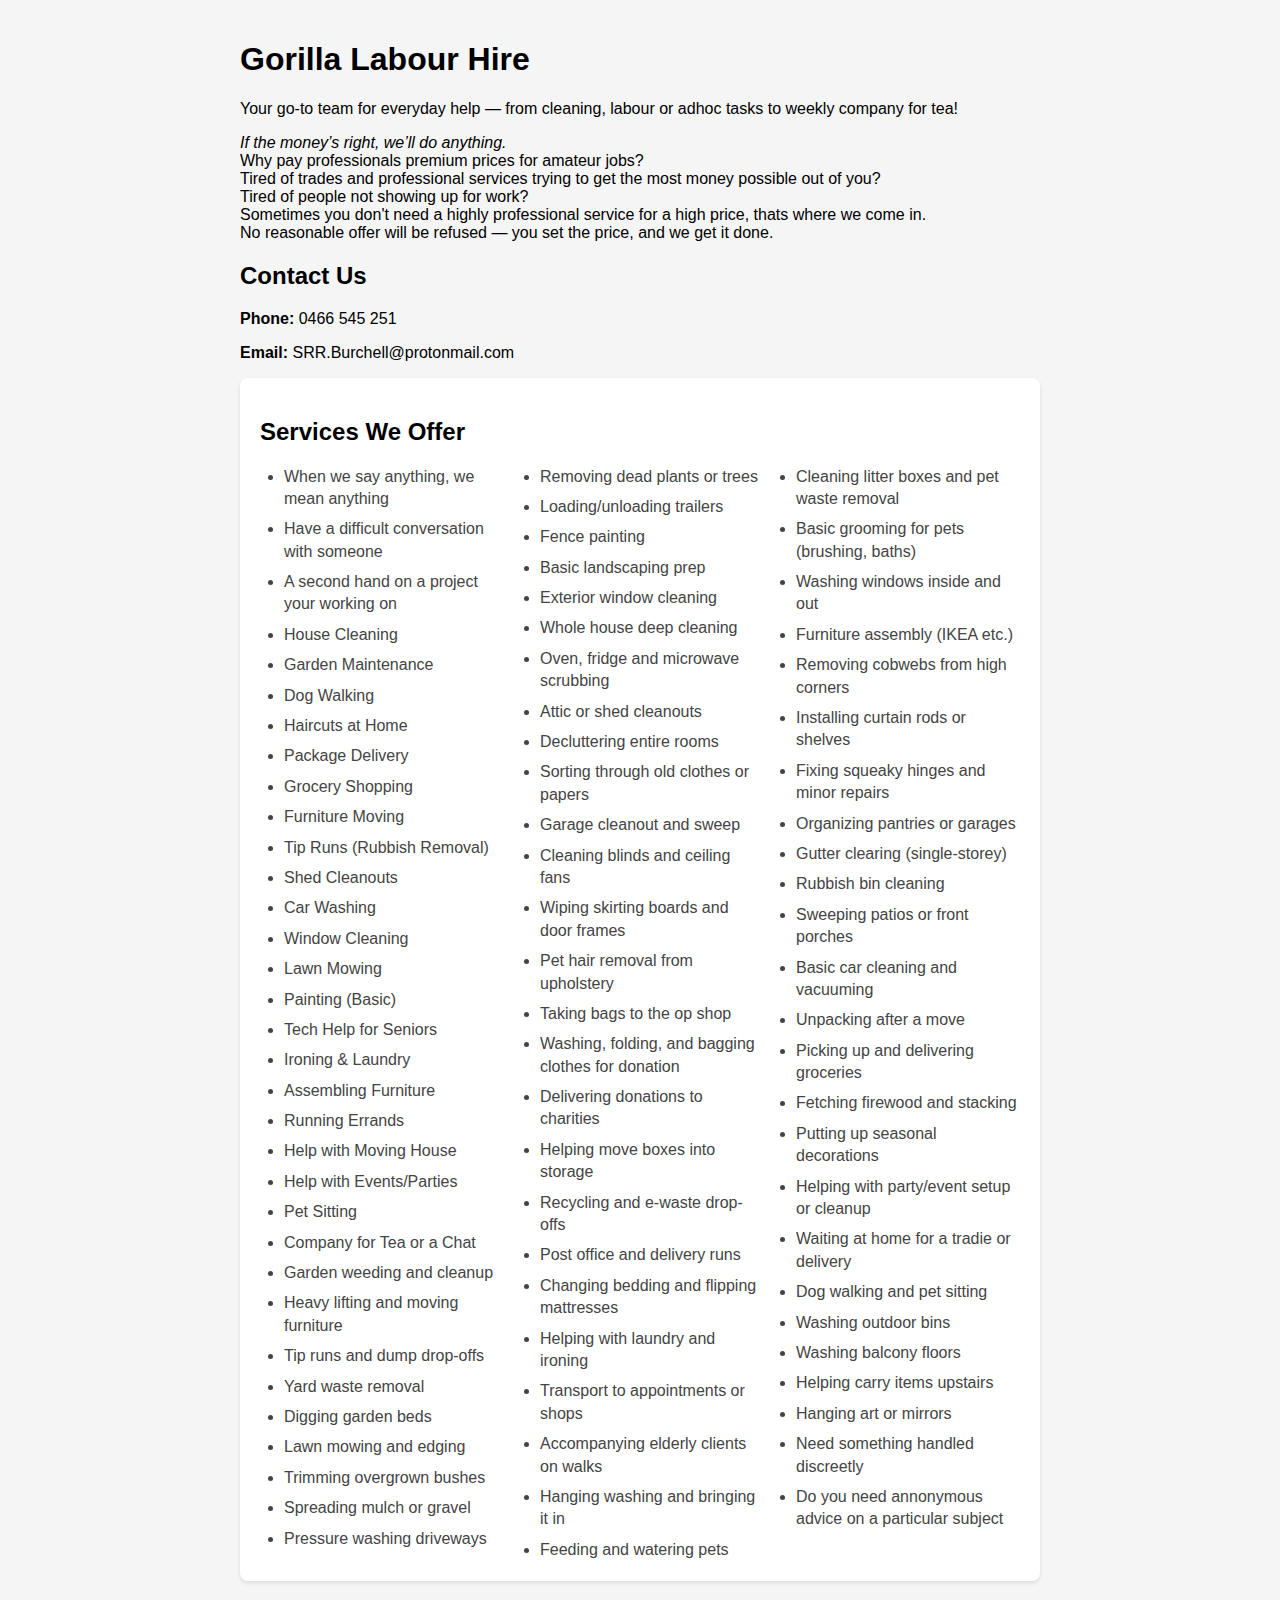
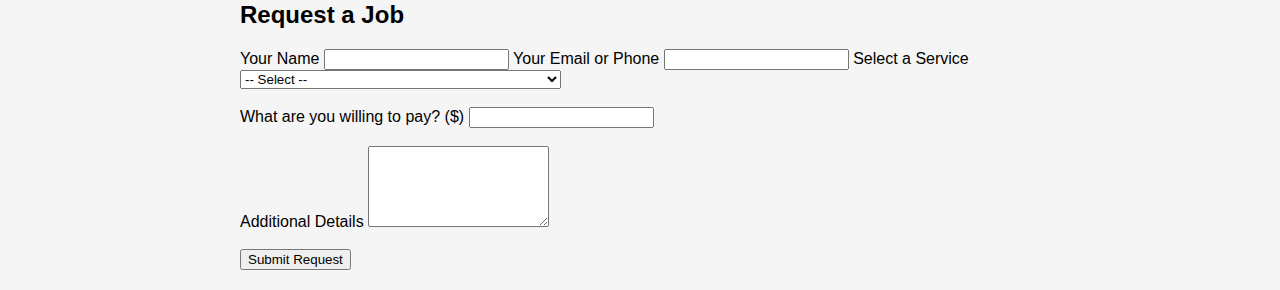
<file: index.html>
<!DOCTYPE html>
<html lang="en">
<head>
    <meta charset="UTF-8"/>
    <meta name="viewport" content="width=device-width, initial-scale=1.0"/>
    <title>Coastal Collective</title>
    <link rel="stylesheet" href="./style.css"/>
</head>
<body>

    <h1>Gorilla Labour Hire</h1>
    <p>Your go-to team for everyday help — from cleaning, labour or adhoc tasks to weekly company for tea!</p>
    <p class="motto">
        <em>If the money’s right, we’ll do anything.</em><br>
        Why pay professionals premium prices for amateur jobs?<br>
        Tired of trades and professional services trying to get the most money possible out of you?<br>
        Tired of people not showing up for work?<br>
        Sometimes you don't need a highly professional service for a high price, thats where we come in. <br>
        No reasonable offer will be refused — you set the price, and we get it done.<br>
    </p>

    <div class="contact">
        <h2>Contact Us</h2>
        <p><strong>Phone:</strong> 0466 545 251</p>
        <p><strong>Email:</strong> SRR.Burchell@protonmail.com</p>
    </div>
  
    <div class="services">
        <h2>Services We Offer</h2>
        <ul>
            <li>When we say anything, we mean anything</li>
            <li>Have a difficult conversation with someone</li>
            <li>A second hand on a project your working on</li>
            <li>House Cleaning</li>
            <li>Garden Maintenance</li>
            <li>Dog Walking</li>
            <li>Haircuts at Home</li>
            <li>Package Delivery</li>
            <li>Grocery Shopping</li>
            <li>Furniture Moving</li>
            <li>Tip Runs (Rubbish Removal)</li>
            <li>Shed Cleanouts</li>
            <li>Car Washing</li>
            <li>Window Cleaning</li>
            <li>Lawn Mowing</li>
            <li>Painting (Basic)</li>
            <li>Tech Help for Seniors</li>
            <li>Ironing & Laundry</li>
            <li>Assembling Furniture</li>
            <li>Running Errands</li>
            <li>Help with Moving House</li>
            <li>Help with Events/Parties</li>
            <li>Pet Sitting</li>
            <li>Company for Tea or a Chat</li>
                <!-- Manual Labor & Yard Work -->
                <li>Garden weeding and cleanup</li>
                <li>Heavy lifting and moving furniture</li>
                <li>Tip runs and dump drop-offs</li>
                <li>Yard waste removal</li>
                <li>Digging garden beds</li>
                <li>Lawn mowing and edging</li>
                <li>Trimming overgrown bushes</li>
                <li>Spreading mulch or gravel</li>
                <li>Pressure washing driveways</li>
                <li>Removing dead plants or trees</li>
                <li>Loading/unloading trailers</li>
                <li>Fence painting</li>
                <li>Basic landscaping prep</li>
                <li>Exterior window cleaning</li>
              
                <!-- Cleaning & Decluttering -->
                <li>Whole house deep cleaning</li>
                <li>Oven, fridge and microwave scrubbing</li>
                <li>Attic or shed cleanouts</li>
                <li>Decluttering entire rooms</li>
                <li>Sorting through old clothes or papers</li>
                <li>Garage cleanout and sweep</li>
                <li>Cleaning blinds and ceiling fans</li>
                <li>Wiping skirting boards and door frames</li>
                <li>Pet hair removal from upholstery</li>
              
                <!-- Donation & Errand Runs -->
                <li>Taking bags to the op shop</li>
                <li>Washing, folding, and bagging clothes for donation</li>
                <li>Delivering donations to charities</li>
                <li>Helping move boxes into storage</li>
                <li>Recycling and e-waste drop-offs</li>
                <li>Post office and delivery runs</li>
              
                <!-- Personal Help & Elderly Support -->
                <li>Changing bedding and flipping mattresses</li>
                <li>Helping with laundry and ironing</li>
                <li>Transport to appointments or shops</li>
                <li>Accompanying elderly clients on walks</li>
                <li>Hanging washing and bringing it in</li>
                <li>Feeding and watering pets</li>
                <li>Cleaning litter boxes and pet waste removal</li>
                <li>Basic grooming for pets (brushing, baths)</li>
                <li>Washing windows inside and out</li>
              
                <!-- Handy Tasks & Misc Jobs -->
                <li>Furniture assembly (IKEA etc.)</li>
                <li>Removing cobwebs from high corners</li>
                <li>Installing curtain rods or shelves</li>
                <li>Fixing squeaky hinges and minor repairs</li>
                <li>Organizing pantries or garages</li>
                <li>Gutter clearing (single-storey)</li>
                <li>Rubbish bin cleaning</li>
                <li>Sweeping patios or front porches</li>
                <li>Basic car cleaning and vacuuming</li>
                <li>Unpacking after a move</li>
              
                <!-- Odd Jobs & Requests -->
                <li>Picking up and delivering groceries</li>
                <li>Fetching firewood and stacking</li>
                <li>Putting up seasonal decorations</li>
                <li>Helping with party/event setup or cleanup</li>
                <li>Waiting at home for a tradie or delivery</li>
                <li>Dog walking and pet sitting</li>
                <li>Washing outdoor bins</li>
                <li>Washing balcony floors</li>
                <li>Helping carry items upstairs</li>
                <li>Hanging art or mirrors</li>
                <li>Need something handled discreetly</li>
                <li>Do you need annonymous advice on a particular subject</li>
          </ul>
    </div>

    <!-- Single Form for All Requests -->
    <div class="form-section">
        <h2>Request a Job</h2>
      
        <!-- Netlify Form Start -->
        <form name="job-request" method="POST" data-netlify="true" action="thank-you.html">
          <!-- Hidden input to identify the form -->
          <input type="hidden" name="form-name" value="job-request" />
      
          <!-- User Details -->
          <label for="name">Your Name</label>
          <input type="text" id="name" name="name" required />
      
          <label for="email">Your Email or Phone</label>
          <input type="text" id="email" name="email" required />
      
          <!-- Service Selection -->
          <label for="service">Select a Service</label>
          <select id="service" name="service" required>
            <option value="">-- Select --</option>
            <option>House Cleaning</option>
            <option>Garden Maintenance</option>
            <option>Dog Walking</option>
            <option>Haircuts at Home</option>
            <option>Package Delivery</option>
            <option>Grocery Shopping</option>
            <option>Furniture Moving</option>
            <option>Tip Runs</option>
            <option>Shed Cleanouts</option>
            <option>Car Washing</option>
            <option>Window Cleaning</option>
            <option>Lawn Mowing</option>
            <option>Painting</option>
            <option>Tech Help</option>
            <option>Ironing & Laundry</option>
            <option>Furniture Assembly</option>
            <option>Errands</option>
            <option>Moving House</option>
            <option>Party Help</option>
            <option>Pet Sitting</option>
            <option>Company for Tea</option>
            <option>Garden weeding and cleanup</option>
            <option>Heavy lifting and moving furniture</option>
            <option>Tip runs and dump drop-offs</option>
            <option>Yard waste removal</option>
            <option>Digging garden beds</option>
            <option>Lawn mowing and edging</option>
            <option>Trimming overgrown bushes</option>
            <option>Spreading mulch or gravel</option>
            <option>Pressure washing driveways</option>
            <option>Removing dead plants or trees</option>
            <option>Loading/unloading trailers</option>
            <option>Fence painting</option>
            <option>Basic landscaping prep</option>
            <option>Exterior window cleaning</option>
            <option>Whole house deep cleaning</option>
            <option>Oven, fridge and microwave scrubbing</option>
            <option>Attic or shed cleanouts</option>
            <option>Decluttering entire rooms</option>
            <option>Sorting through old clothes or papers</option>
            <option>Garage cleanout and sweep</option>
            <option>Cleaning blinds and ceiling fans</option>
            <option>Wiping skirting boards and door frames</option>
            <option>Pet hair removal from upholstery</option>
            <option>Taking bags to the op shop</option>
            <option>Washing, folding, and bagging clothes for donation</option>
            <option>Delivering donations to charities</option>
            <option>Helping move boxes into storage</option>
            <option>Recycling and e-waste drop-offs</option>
            <option>Post office and delivery runs</option>
            <option>Changing bedding and flipping mattresses</option>
            <option>Helping with laundry and ironing</option>
            <option>Transport to appointments or shops</option>
            <option>Accompanying elderly clients on walks</option>
            <option>Hanging washing and bringing it in</option>
            <option>Feeding and watering pets</option>
            <option>Cleaning litter boxes and pet waste removal</option>
            <option>Basic grooming for pets (brushing, baths)</option>
            <option>Washing windows inside and out</option>
            <option>Furniture assembly (IKEA etc.)</option>
            <option>Removing cobwebs from high corners</option>
            <option>Installing curtain rods or shelves</option>
            <option>Fixing squeaky hinges and minor repairs</option>
            <option>Organizing pantries or garages</option>
            <option>Gutter clearing (single-storey)</option>
            <option>Rubbish bin cleaning</option>
            <option>Sweeping patios or front porches</option>
            <option>Basic car cleaning and vacuuming</option>
            <option>Unpacking after a move</option>
            <option>Picking up and delivering groceries</option>
            <option>Fetching firewood and stacking</option>
            <option>Putting up seasonal decorations</option>
            <option>Helping with party/event setup or cleanup</option>
            <option>Waiting at home for a tradie or delivery</option>
            <option>Dog walking and pet sitting</option>
            <option>Washing outdoor bins</option>
            <option>Washing balcony floors</option>
            <option>Helping carry items upstairs</option>
            <option>Hanging art or mirrors</option>
          </select>
      
          <br /><br />
      
          <!-- Price Input -->
          <label for="price">What are you willing to pay? ($)</label>
          <input type="number" id="price" name="price" min="0" required />
      
          <br /><br />
      
          <!-- Additional Details -->
          <label for="details">Additional Details</label>
          <textarea id="details" name="details" rows="5"></textarea>
      
          <br /><br />
      
          <!-- Submit -->
          <button type="submit">Submit Request</button>
        </form>
      </div>
      

</body>
</html>
</file>
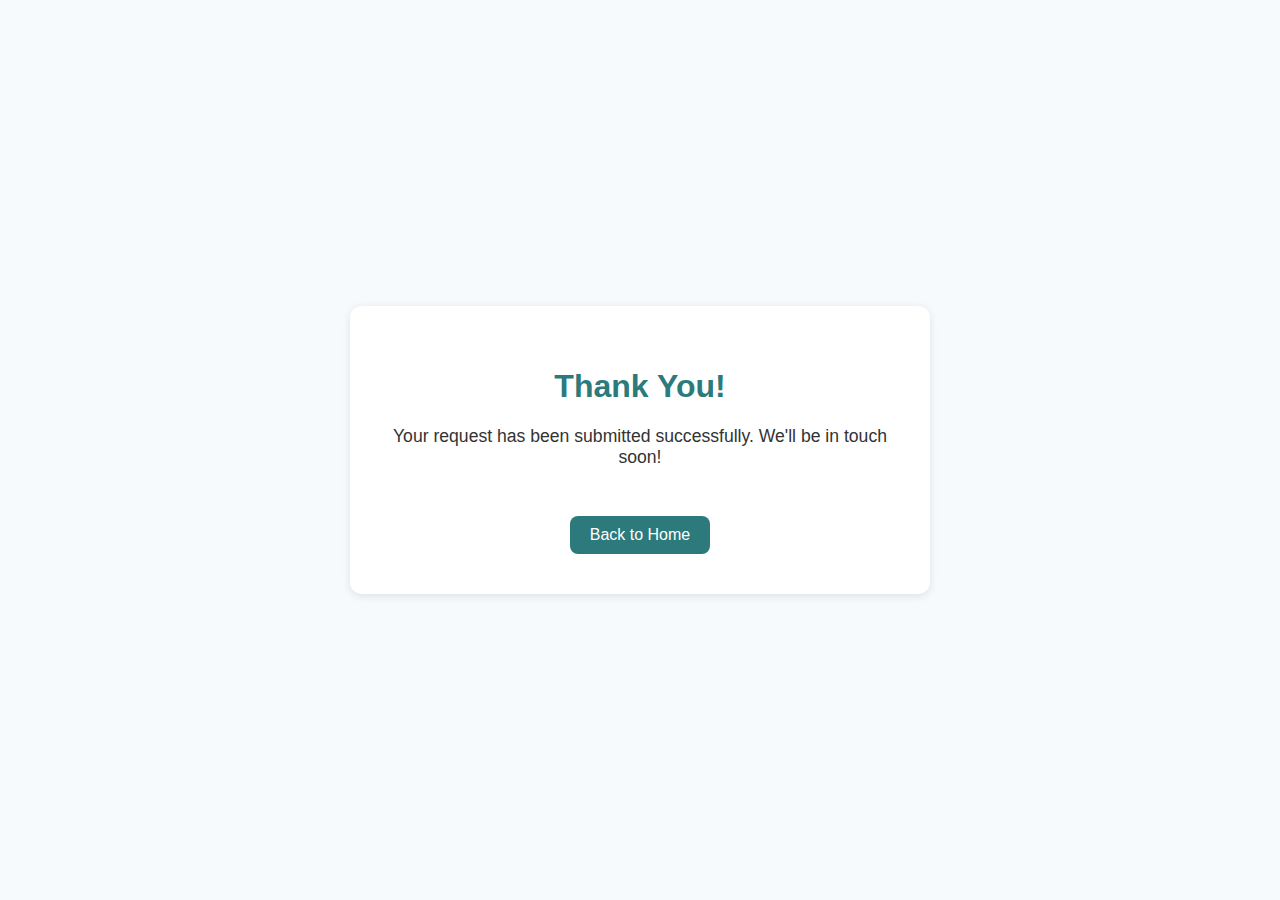
<file: thank-you.html>
<!DOCTYPE html>
<html lang="en">
<head>
  <meta charset="UTF-8" />
  <meta name="viewport" content="width=device-width, initial-scale=1.0" />
  <title>Thank You!</title>
  <style>
    body {
      font-family: Arial, sans-serif;
      background-color: #f7fafc;
      color: #333;
      display: flex;
      justify-content: center;
      align-items: center;
      height: 100vh;
      margin: 0;
    }
    .container {
      background-color: white;
      padding: 40px;
      border-radius: 12px;
      box-shadow: 0 2px 8px rgba(0,0,0,0.1);
      max-width: 500px;
      text-align: center;
    }
    h1 {
      color: #2c7a7b;
    }
    p {
      margin-top: 20px;
      font-size: 1.1rem;
    }
    a {
      display: inline-block;
      margin-top: 30px;
      text-decoration: none;
      color: #fff;
      background-color: #2c7a7b;
      padding: 10px 20px;
      border-radius: 8px;
      transition: background-color 0.3s ease;
    }
    a:hover {
      background-color: #225e5f;
    }
  </style>
</head>
<body>
  <div class="container">
    <h1>Thank You!</h1>
    <p>Your request has been submitted successfully. We'll be in touch soon!</p>
    <a href="/">Back to Home</a>
  </div>
</body>
</html>
</file>
<file: style.css>
body {
    font-family: Arial, sans-serif;
    padding: 20px;
    max-width: 800px;
    margin: auto;
    background-color: #f5f5f5;
}

/* General service section */
.services {
    padding: 20px;
    background-color: #fff;
    margin-bottom: 20px;
    border-radius: 8px;
    box-shadow: 0 2px 4px rgba(0, 0, 0, 0.1);
}

.services ul {
    column-count: 3; /* Number of columns for list */
    column-gap: 2rem;
    padding-left: 1.5rem;
    list-style: disc;
    margin: 0;
}

.services li {
    break-inside: avoid;
    margin-bottom: 0.5rem;
    color: #444;
    font-size: 1rem;
    line-height: 1.4;
}

/* "Other Services" section */
.other-services {
    background-color: #fff;
    padding: 20px;
    margin-bottom: 20px;
    border-radius: 8px;
    box-shadow: 0 2px 4px rgba(0, 0, 0, 0.1);
}

.other-services h2 {
    color: #007bff;
    font-size: 1.8rem;
    margin-bottom: 15px;
}

.other-services p {
    font-size: 1rem;
    color: #555;
    margin-bottom: 15px;
}

.other-services textarea {
    width: 100%;
    padding: 10px;
    margin-top: 5px;
    border: 1px solid #ccc;
    border-radius: 4px;
    font-size: 1rem;
    line-height: 1.5;
}

.other-services button {
    margin-top: 10px;
    padding: 10px 20px;
    background-color: #007bff;
    color: white;
    border: none;
    border-radius: 4px;
    cursor: pointer;
}

.other-services button:hover {
    background-color: #0056b3;
}

/* "We Do Anything" section */
.anything {
    background-color: #fff;
    padding: 20px;
    margin-bottom: 20px;
    border-radius: 8px;
    box-shadow: 0 2px 4px rgba(0, 0, 0, 0.1);
}

.anything h2 {
    color: #007bff;
    font-size: 1.8rem;
    margin-bottom: 15px;
}

.anything p {
    font-size: 1rem;
    color: #555;
    margin-bottom: 15px;
}
</file>
